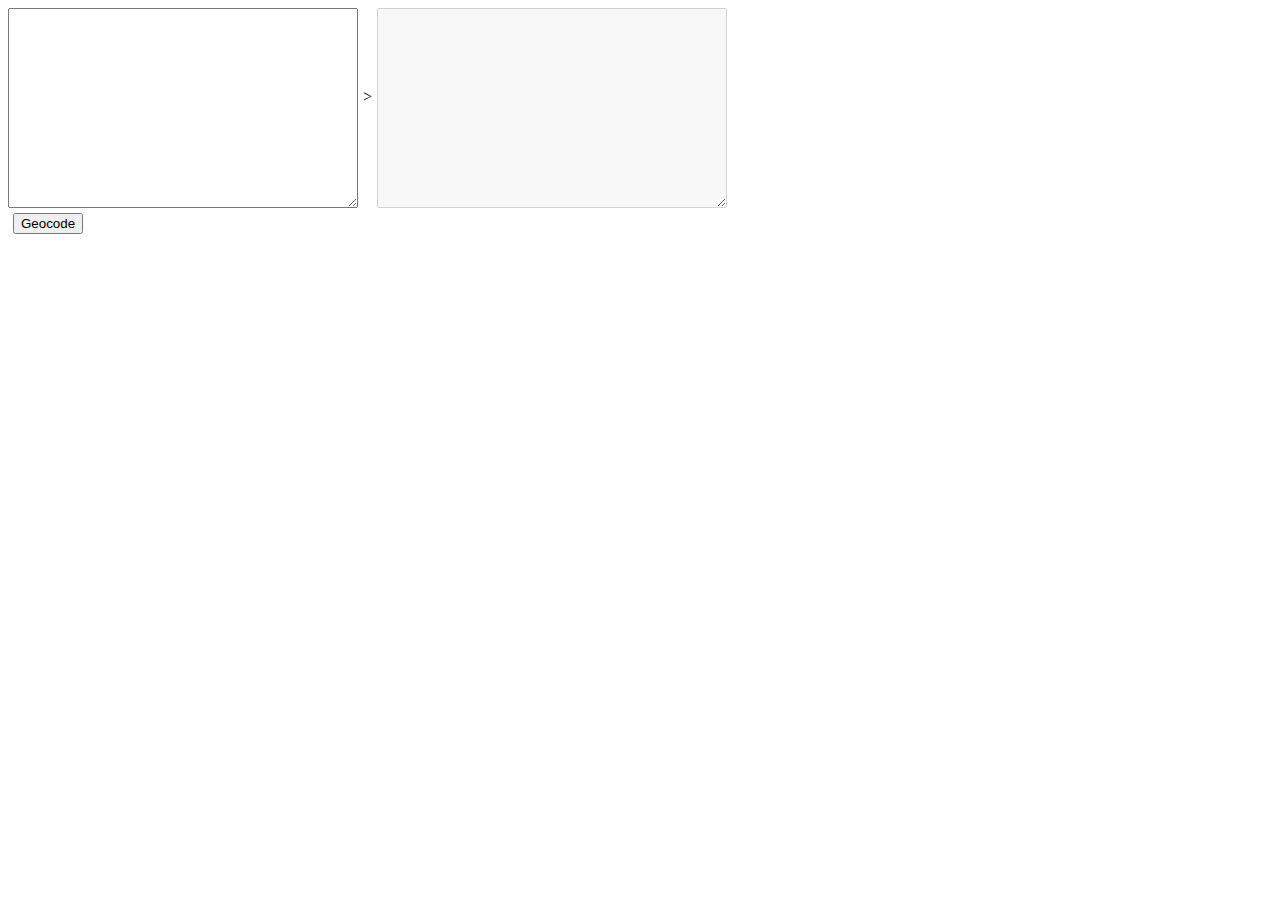
<file: requests/index.html>
<html>
	<head>
		<script src='https://api.mapbox.com/mapbox.js/v2.3.0/mapbox.js'></script>
		<link href='https://api.mapbox.com/mapbox.js/v2.3.0/mapbox.css' rel='stylesheet' />
		<script src="requestes.js"></script>
		<style type="text/css">
			
			.boxes{
				display: flex;
			}

			#arrow{
				padding: 80px 5px;
			}

			.boxes textarea{
				width: 350px;
    			height: 200px;
    		}

    		.actions {
    			margin: 5px;
    		}

    		#map{
    			display: block;
    			width: 710px;
    			height: 300px;
    		}

		</style>
	</head>
	<body>
		<div class="boxes">
			<textarea id="addresses"></textarea>
			<div id="arrow">></div>
			<textarea id="geocodes" disabled></textarea>
		</div>
		<div class="actions">
			<button onclick="requester.searchForGeocodes('addresses')" >Geocode</button>
		</div>
		<div id='map'>
		</div>
		<script>
			L.mapbox.accessToken = requester.mapBoxToken;
			var map = L.mapbox.map('map', 'mapbox.streets')
			.setView([-23.4, -46.6], 8);
		</script>
	</body>
</html>
</file>
